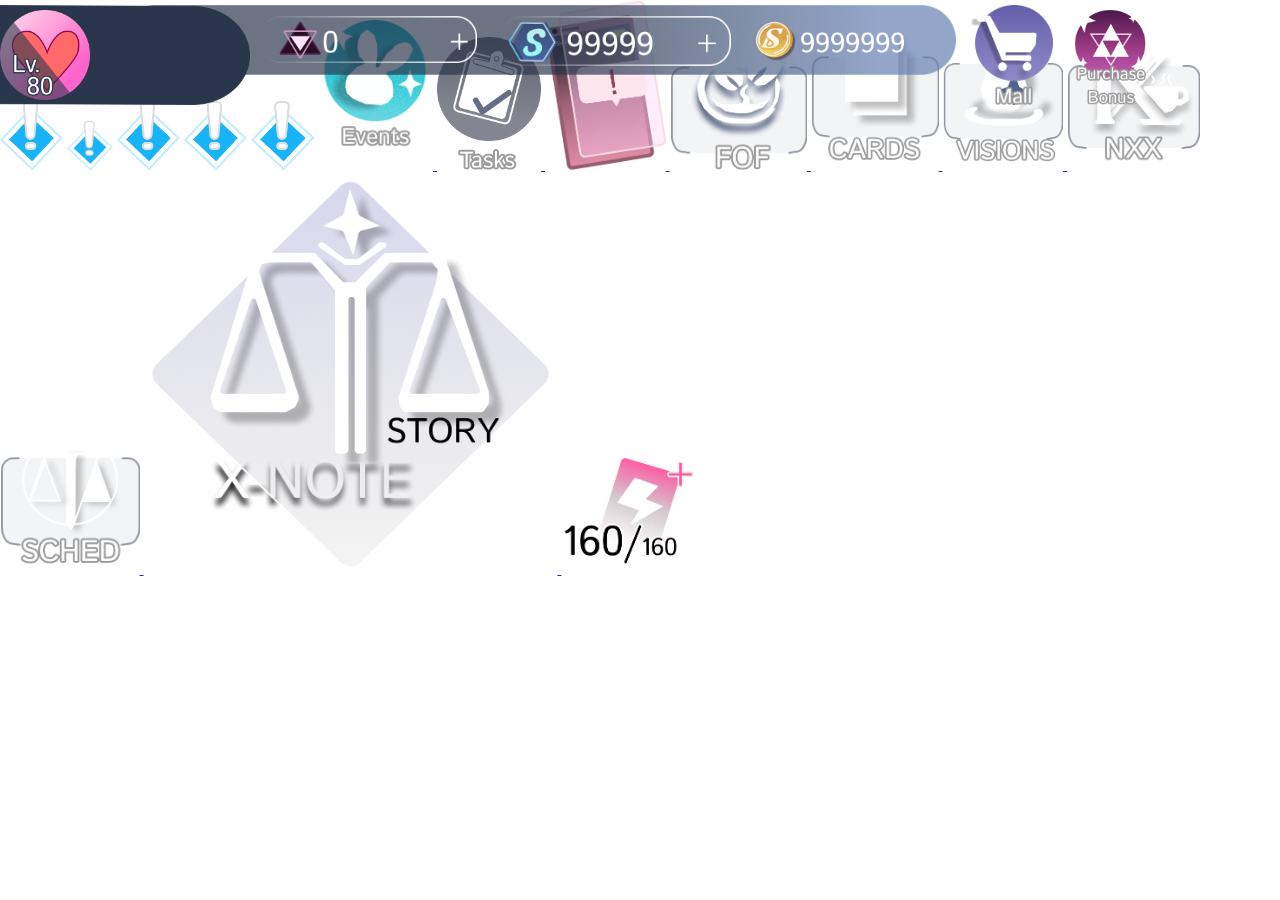
<file: index.html>
<!DOCTYPE html>
<html lang="en">
<head>
    <meta charset="UTF-8">
    <meta http-equiv="X-UA-Compatible" content="IE=edge">
    <meta name="viewport" content="width=device-width, initial-scale=1.0">
    <link rel="stylesheet" href="home.css">
    <title>Tears of Themis</title>
</head>

<body>
    <video autoplay muted loop id="luke">
        <source src="https://tot.wiki/images/4/4e/Luke_%22Blossom_Encounters%22_Evolve_2.webm" type="video/webm">
    </video>

    <a href="profile.html">
        <img src="assets/Profile Bar_.png" class="profile" width="250" height="100">
        <img src="assets/Level.png" class="level" height="99">
        <img src="assets/Profile_PIC.png" class="pfp" height="90">
    </a>
    <img src="assets/Money Bar.png" class="money" height="70">
    <img src="assets/Gems.png" class="gems" height="50">
    <img src="assets/S-Chips.png" class="schips" height="50">
    <img src="assets/Stellin.png" class="stellin" height="50">
    <img src="assets/Alert.png" class="alert" height="70">
    <img src="assets/Alert.png" class="alert2" height="50">
    <img src="assets/Alert.png" class="alert3" height="70">
    <img src="assets/Alert.png" class="alert4" height="70">
    <img src="assets/Alert.png" class="alert5" height="70">
    <a href=""> <img src="assets/Mall.png" class="mall" height="100"> </a>
    <a href=""> <img src="assets/Purchase Bonus.png" class="PB" height="100"> </a>
    <a href=""> <img src="assets/More.png" class="more" height="80"> </a>
    <a href=""> <img src="assets/Events.png" class="event" height="150"> </a>
    <a href=""> <img src="assets/Daily.png" class="daily" height="133"> </a>
    <a href=""> <img src="assets/Phone.png" class="phone" height="170"> </a>
    <a href=""> <img src="assets/FOF.png" class="fof" height="140"> </a>
    <a href=""> <img src="assets/CARDS.png" class="cards" height="140"> </a>
    <a href=""> <img src="assets/VISIONS.png" class="vision" height="140"> </a>
    <a href=""> <img src="assets/NXX.png" class="nxx" height="120"> </a>
    <a href=""> <img src="assets/SCHED.png" class="schedule" height="140"> </a>
    <a href=""> <img src="assets/Story.png" class="story" height="400"> </a>
    <a href=""> <img src="assets/Battery.png" class="battery" height="130"> </a>

    <script>
      window.addEventListener('DOMContentLoaded', () => {
  fetch('characters.json')
    .then(response => response.json())
    .then(data => {
      const selectedCharId = localStorage.getItem('selectedCharacter') || 'member1';  // default to Luke
      const selectedCardId = localStorage.getItem('selectedCard');

      const character = data.characters.find(c => c.id === selectedCharId);

      if (!character) {
        console.warn('Character not found');
        return;
      }

      let card = character.cards[0]; // default first card

      if (selectedCardId) {
        const foundCard = character.cards.find(c => c.id === selectedCardId);
        if (foundCard) card = foundCard;
      }

      // Update video source
      const videoElement = document.getElementById('luke');
      videoElement.src = card.video;
      videoElement.load();
      videoElement.play();

      // Optional: update UI card info
      document.getElementById('characterName').textContent = character.name;
      document.getElementById('cardTitle').textContent = card.title;
      document.getElementById('characterImage').src = character.image;
      document.getElementById('thumbnail').src = card.thumbnail;
    })
    .catch(err => console.error('Error loading characters.json:', err));
});

    </script>
</body>

</html>
</file>
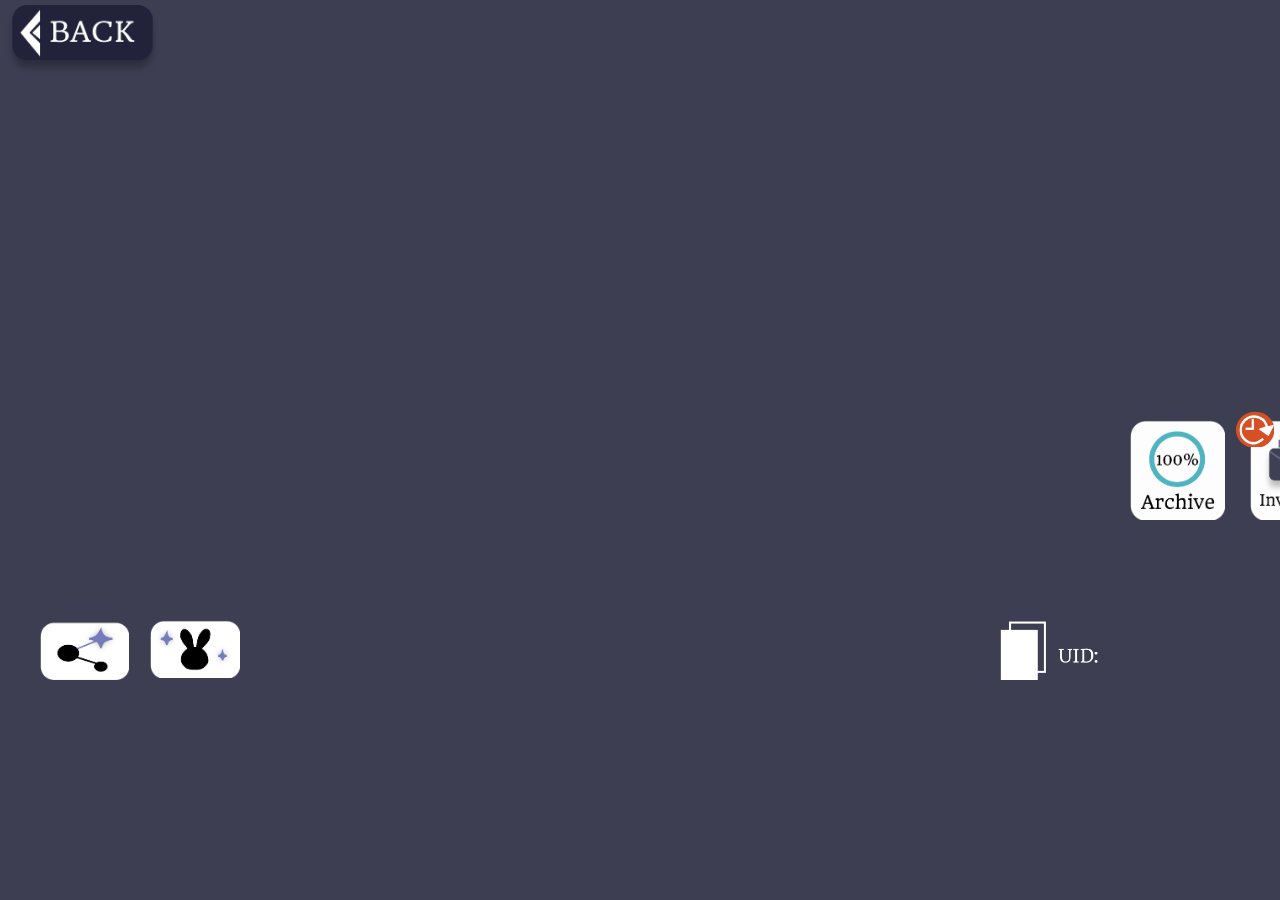
<file: profile.html>
<!DOCTYPE html>
<html lang="en">
<head>
    <meta charset="UTF-8">
    <meta http-equiv="X-UA-Compatible" content="IE=edge">
    <meta name="viewport" content="width=device-width, initial-scale=1.0">
    <link rel="stylesheet" href="profile.css">
    <title>Tears of Themis</title>
</head>

<body>
    <a href="index.html">
        <img src="assets/Back Button.png" class="back" height="70">
    </a>

    <img src="assets/Switch Invitation.png" class="invitation" id="switchBtn" height="100">
    <div id="characterSelect" class="hidden"></div>
    <div id="cardSelect" class="hidden"></div>
    
    <a href=""> <img src="assets/Share.png" class="share" height="60"> </a>
    <a href=""> <img src="assets/Hoyo.png" class="hoyo" height="58"> </a>
    <a href=""> <img src="assets/Friend Code.png" class="uid" height="60"> </a>

    <a href=""> <img src="assets/Archive.png" class="archive" height="100"> </a>
    <a href=""> <img src="assets/Inventory.png" class="inventory" height="100"> </a>
    <img src="assets/Alert_2.png" class="alert" height="37">

    <script src="script.js"></script>
</body>

</html>
</file>
<file: home.css>
html, body {
    height: 100%;
    margin: 0;
    padding: 0;
}

#luke{
    position: absolute;
    top: 0;
    left: 0;
    width: 100vw;
    height: 100vh;
    object-fit: cover;
}

.profile{
    position: absolute;
    top: 5px; 
    left: 0px;
    z-index: 3;
}

.pfp{
    position: absolute;
    top: 10px; 
    left: 0px;
    z-index: 4;
}

.level{
    position: absolute;
    top: 5px; 
    left: 0px;
    z-index: 5;
}

.money{
    position: absolute;
    top: 5px; 
    left: 120px;
    z-index: 1;
}

.gems{
    position: absolute;
    top: 16px; 
    left: 260px;
    z-index: 2;
}

.schips{
    position: absolute;
    top: 16px; 
    left: 500px;
    z-index: 2;
}

.stellin{
    position: absolute;
    top: 16px; 
    left: 750px;
    z-index: 2;
}

.mall{
    position: absolute;
    top: 5px;
    left: 970px;
    z-index: 2;
}

.PB{
    position: absolute;
    top: 5px;
    left: 1070px;
    z-index: 2;
}

.more{
    position: absolute;
    top: 5px;
    left: 1350px;
    z-index: 2;
}
</file>
<file: profile.css>
html, body {
    height: 100%;
    margin: 0;
    padding: 0;
    background-color:#3D3E52;
}

.back{
    position: absolute;
    top: 5px;
    left: 5px;
    z-index: 0;
}

.invitation{
    position: absolute;
    top: 210px;
    left: 1275px;
    z-index: 0;
}

.share{
    position: absolute;
    top: 620px;
    left: 40px;
    z-index: 0;
}

.hoyo{
    position: absolute;
    top: 620px;
    left: 150px;
    z-index: 0;
}

.uid{
    position: absolute;
    top: 620px;
    left: 1000px;
    z-index: 0;
}

.archive{
  position: absolute;
  top: 420px;
  left: 1130px;
  z-index: 0;
}

.alert{
  position: absolute;
  top: 410px;
  left: 1235px;
  z-index: 1;
}

.inventory{
  position: absolute;
  top: 420px;
  left: 1250px;
  z-index: 0;
}

.hidden {
  display: none !important;
}
  
  #characterSelect, #cardSelect {
    display: flex;
    gap: 20px;
    margin: 20px;
    flex-wrap: wrap;
    position: absolute;
    top: 90px;
    left: 430px;
    z-index: 10;
    color: aliceblue;
  }
  
  #characterSelect div, #cardSelect div {
    cursor: pointer;
    text-align: center;
    max-width: 200px;
  }
  
  #characterSelect img, #cardSelect img {
    width: 200px;
    height: auto;
    border-radius: 10px;
    transition: transform 0.2s ease;
  }

  #characterSelect {
    display: flex;
    justify-content: center;    /* center horizontally */
    align-items: center;
    gap: 20px;
    flex-wrap: nowrap;          /* prevent wrapping */
    position: absolute;
    top: 75px;
    left: 40%;
    transform: translateX(-50%);
    z-index: 10;
    color: aliceblue;
    max-width: 90vw;            /* optional: limit width to viewport */
  }
  
  
  
  #characterSelect img:hover, #cardSelect img:hover {
    transform: scale(1.05);
  }
</file>
